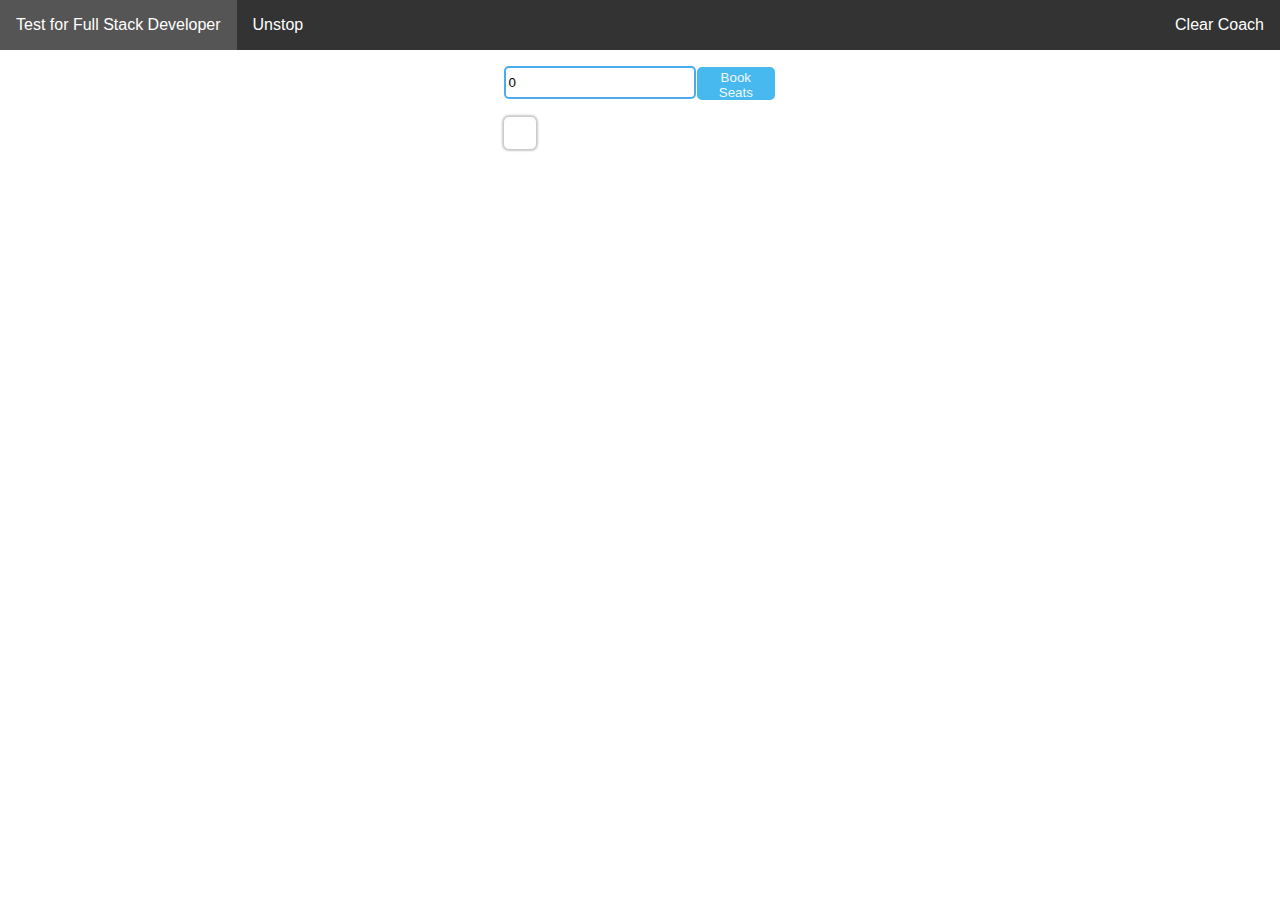
<file: docs/index.html>
<!DOCTYPE html><html lang="en"><head>
  <meta charset="utf-8">
  <title>UnstopUi</title>
  <base href="">
  <meta name="viewport" content="width=device-width, initial-scale=1">
  <link rel="icon" type="image/x-icon" href="favicon.ico">
<style>body{margin:0;padding:0;font-family:Verdana,Geneva,Tahoma,sans-serif}</style><link rel="stylesheet" href="styles.5715c1e9f7b8143e.css" media="print" onload="this.media='all'"><noscript><link rel="stylesheet" href="styles.5715c1e9f7b8143e.css"></noscript></head>
<body>
  <app-root></app-root>
<script src="runtime.325906a4699ff034.js" type="module"></script><script src="polyfills.3853a1c9dfcd9d9d.js" type="module"></script><script src="main.4481243b30b025e3.js" type="module"></script>

</body></html>
</file>
<file: docs/styles.5715c1e9f7b8143e.css>
body{margin:0;padding:0;font-family:Verdana,Geneva,Tahoma,sans-serif}
</file>
